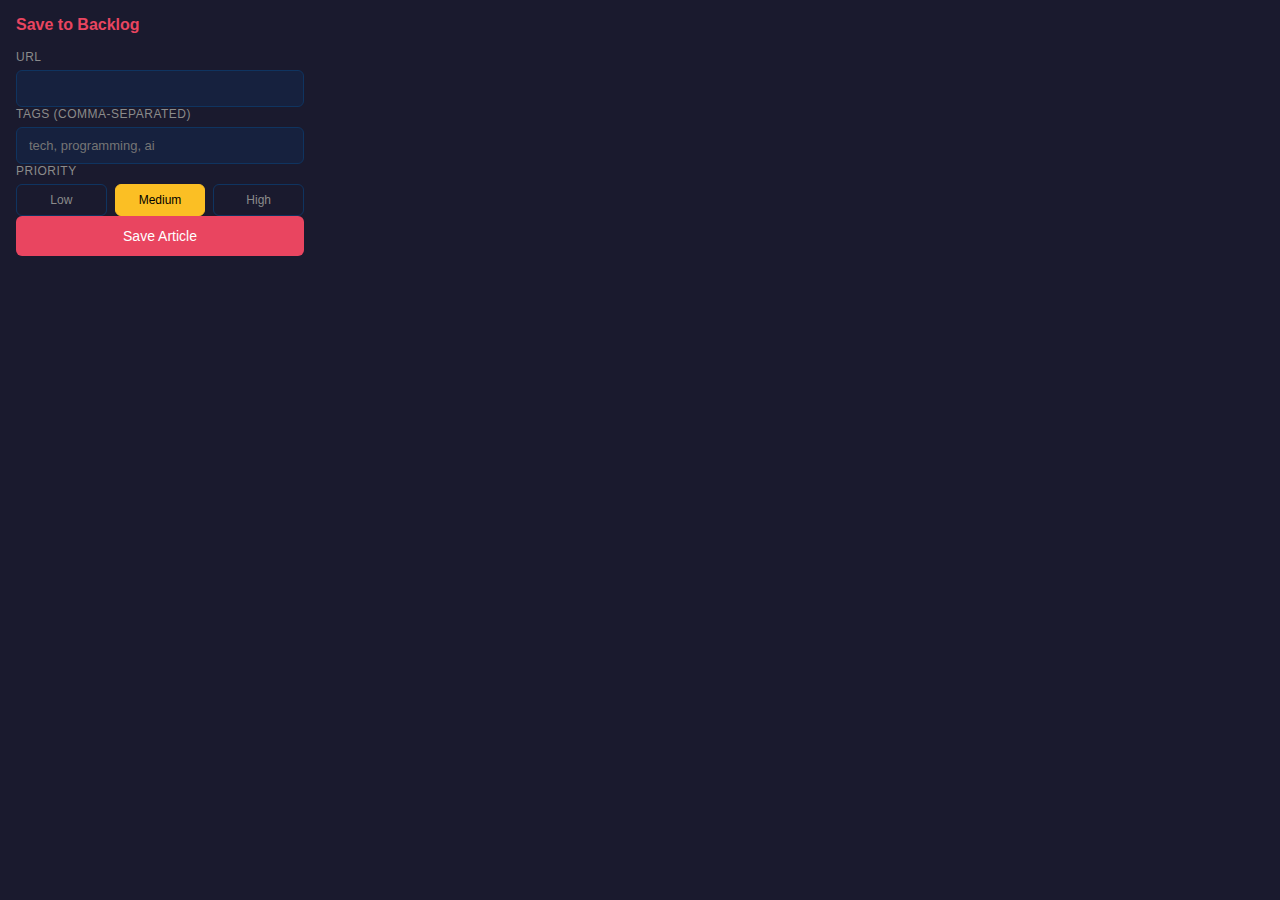
<file: extension/popup/popup.html>
<!DOCTYPE html>
<html lang="en">
<head>
    <meta charset="UTF-8">
    <meta name="viewport" content="width=device-width, initial-scale=1.0">
    <title>Reading Backlog</title>
    <link rel="stylesheet" href="popup.css">
</head>
<body>
    <div class="container">
        <header>
            <h1>Save to Backlog</h1>
        </header>

        <div id="content">
            <div class="form-group">
                <label>URL</label>
                <input type="text" id="url" readonly>
            </div>

            <div class="form-group">
                <label>Tags (comma-separated)</label>
                <input type="text" id="tags" placeholder="tech, programming, ai">
            </div>

            <div class="form-group">
                <label>Priority</label>
                <div class="priority-buttons">
                    <button class="priority-btn" data-value="low">Low</button>
                    <button class="priority-btn active" data-value="medium">Medium</button>
                    <button class="priority-btn" data-value="high">High</button>
                </div>
            </div>

            <button id="save-btn" class="save-btn">Save Article</button>
        </div>

        <div id="status" class="status hidden"></div>
    </div>

    <script src="popup.js"></script>
</body>
</html>
</file>
<file: extension/popup/popup.css>
* {
    margin: 0;
    padding: 0;
    box-sizing: border-box;
}

body {
    font-family: -apple-system, BlinkMacSystemFont, 'Segoe UI', Roboto, sans-serif;
    background: #1a1a2e;
    color: #eaeaea;
    width: 320px;
    padding: 16px;
}

.container {
    display: flex;
    flex-direction: column;
    gap: 16px;
}

header h1 {
    font-size: 16px;
    font-weight: 600;
    color: #e94560;
}

.form-group {
    display: flex;
    flex-direction: column;
    gap: 6px;
}

.form-group label {
    font-size: 12px;
    color: #8b8b8b;
    text-transform: uppercase;
    letter-spacing: 0.5px;
}

input[type="text"] {
    background: #16213e;
    border: 1px solid #0f3460;
    border-radius: 6px;
    padding: 10px 12px;
    color: #eaeaea;
    font-size: 13px;
    outline: none;
    transition: border-color 0.2s;
}

input[type="text"]:focus {
    border-color: #e94560;
}

input[readonly] {
    color: #8b8b8b;
    cursor: default;
}

.priority-buttons {
    display: flex;
    gap: 8px;
}

.priority-btn {
    flex: 1;
    padding: 8px 12px;
    border: 1px solid #0f3460;
    background: transparent;
    color: #8b8b8b;
    border-radius: 6px;
    cursor: pointer;
    font-size: 12px;
    transition: all 0.2s;
}

.priority-btn:hover {
    background: #0f3460;
    color: #eaeaea;
}

.priority-btn.active {
    background: #e94560;
    border-color: #e94560;
    color: #fff;
}

.priority-btn[data-value="low"].active {
    background: #4ade80;
    border-color: #4ade80;
    color: #000;
}

.priority-btn[data-value="medium"].active {
    background: #fbbf24;
    border-color: #fbbf24;
    color: #000;
}

.priority-btn[data-value="high"].active {
    background: #ef4444;
    border-color: #ef4444;
    color: #fff;
}

.save-btn {
    width: 100%;
    padding: 12px;
    background: #e94560;
    border: none;
    border-radius: 6px;
    color: #fff;
    font-size: 14px;
    font-weight: 500;
    cursor: pointer;
    transition: all 0.2s;
}

.save-btn:hover {
    background: #d63a54;
}

.save-btn:disabled {
    background: #0f3460;
    color: #8b8b8b;
    cursor: not-allowed;
}

.status {
    padding: 12px;
    border-radius: 6px;
    font-size: 13px;
    text-align: center;
}

.status.success {
    background: rgba(74, 222, 128, 0.2);
    color: #4ade80;
}

.status.error {
    background: rgba(239, 68, 68, 0.2);
    color: #ef4444;
}

.status.loading {
    background: rgba(251, 191, 36, 0.2);
    color: #fbbf24;
}

.hidden {
    display: none;
}
</file>
